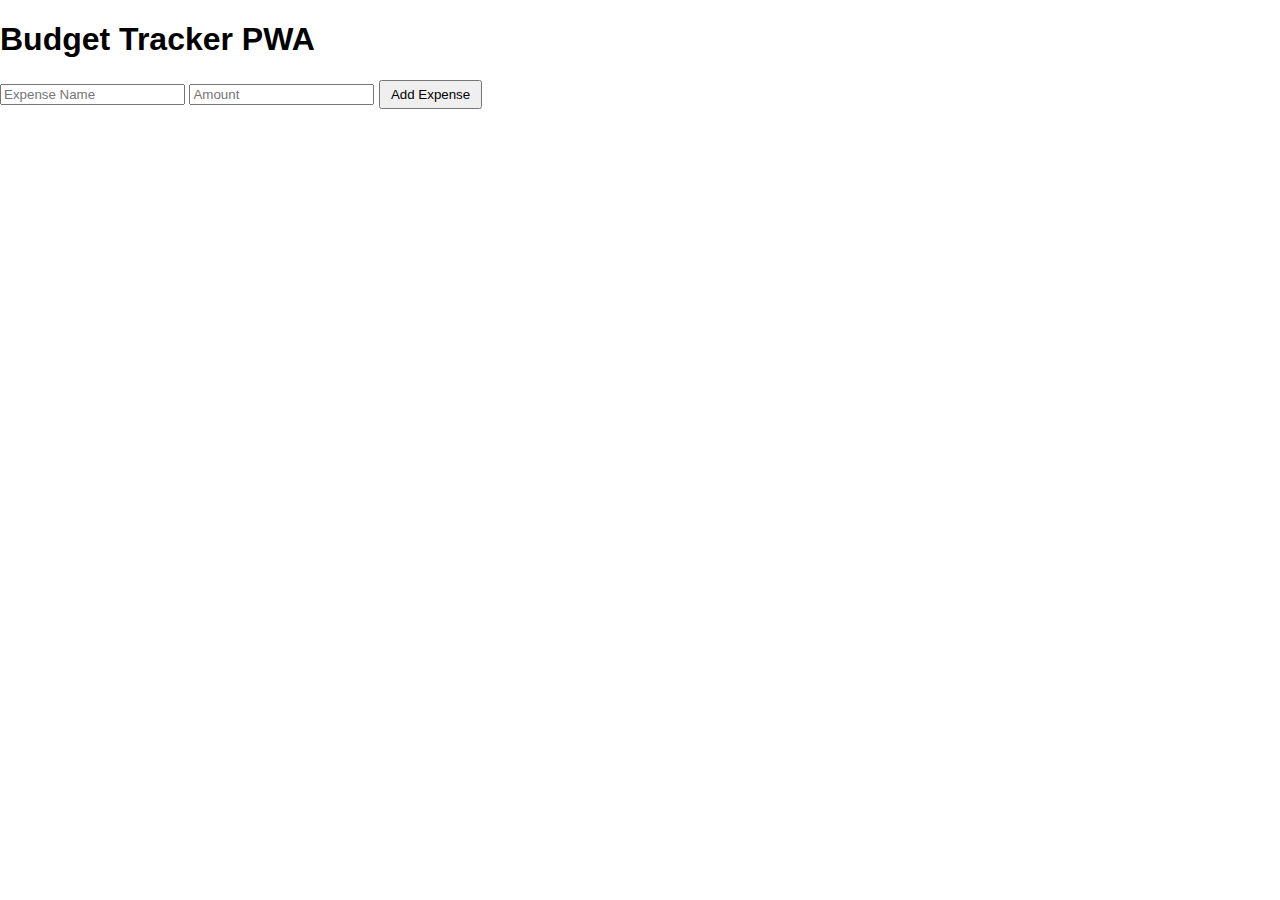
<file: index.html>
<!DOCTYPE html>
<html lang="en">
<head>
<meta charset="UTF-8">
<meta name="viewport" content="width=device-width, initial-scale=1.0">
<title>Budget Tracker PWA</title>
<link rel="manifest" href="manifest.json">
<link rel="stylesheet" href="style.css">
</head>
<body>
<h1>Budget Tracker PWA</h1>
<div id="app">
  <div>
    <input type="text" id="expense-name" placeholder="Expense Name">
    <input type="number" id="expense-amount" placeholder="Amount">
    <button onclick="addExpense()">Add Expense</button>
  </div>
  <ul id="expense-list"></ul>
</div>
<script src="app.js"></script>
</body>
</html>
</file>
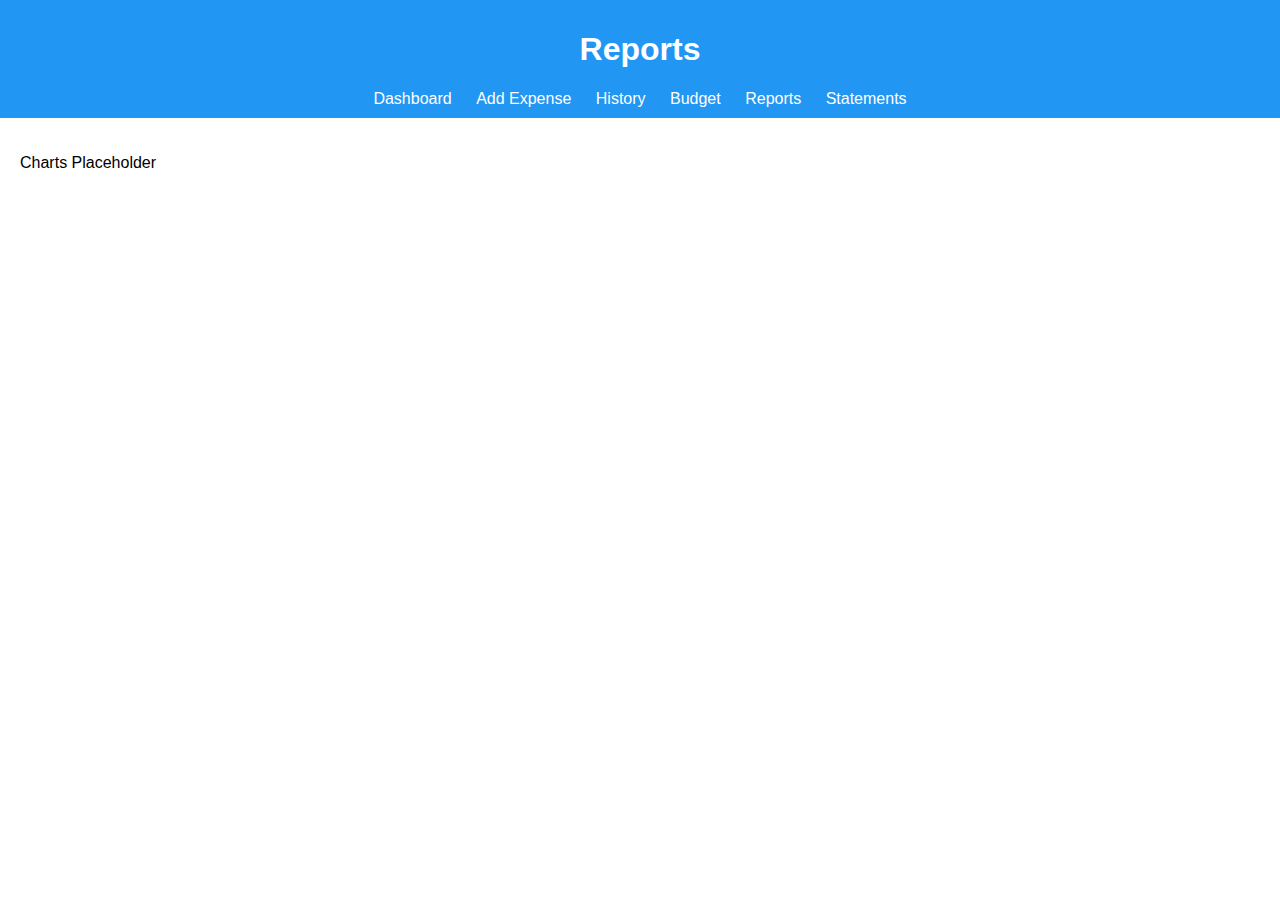
<file: reports.html>
<!DOCTYPE html>
<html lang="en">
<head>
<meta charset="UTF-8">
<meta name="viewport" content="width=device-width, initial-scale=1.0">
<title>Reports</title>
<link rel="stylesheet" href="style.css">
</head>
<body>
<header>
  <h1>Reports</h1>
  <nav>
    <a href="index.html">Dashboard</a>
    <a href="add.html">Add Expense</a>
    <a href="history.html">History</a>
    <a href="budget.html">Budget</a>
    <a href="reports.html">Reports</a>
    <a href="statements.html">Statements</a>
  </nav>
</header>
<main>
  <div id="charts">
    <p>Charts Placeholder</p>
  </div>
</main>
<script src="app.js"></script>
</body>
</html>
</file>
<file: style.css>
body { font-family: Arial, sans-serif; margin:0; padding:0; }
header { background:#2196f3; color:#fff; padding:10px; text-align:center; }
nav a { margin:0 10px; color:#fff; text-decoration:none; }
main { padding:20px; }
.form-group input { margin:5px; padding:5px; }
button { padding:5px 10px; }
#expense-list, #pdf-list { list-style:none; padding:0; }
</file>
